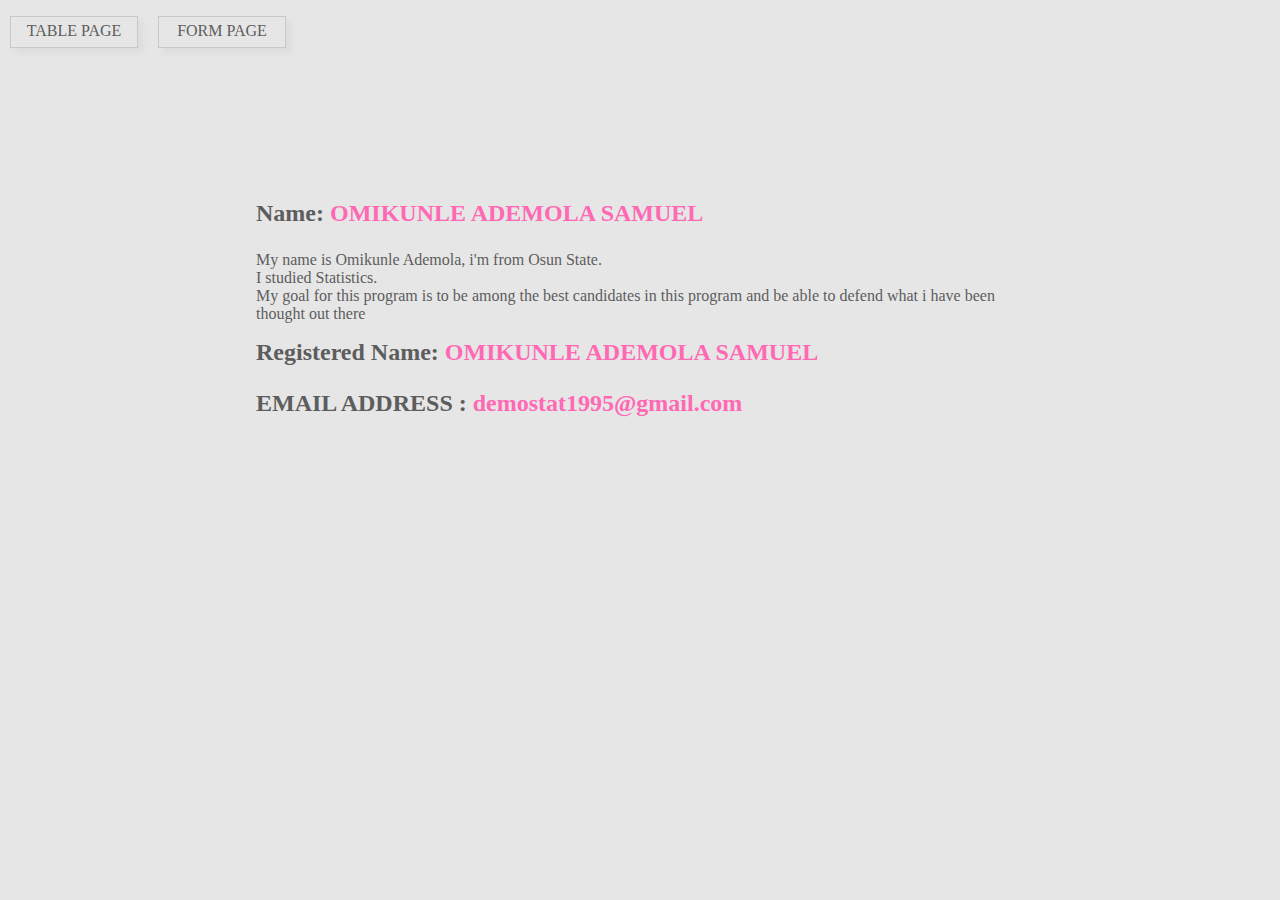
<file: index.html>
<!DOCTYPE html>
<html lang="en">
<head>
    <meta charset="UTF-8">
    <meta name="viewport" content="width=device-width, initial-scale=1.0">
    <title>ABOUT ME</title>
    <link rel="stylesheet" href="style.css">
</head>
<body>
    <div class="containers">
        <div class="navBar">
            <ul>
                <li><a href="./table.html">TABLE PAGE</a></li>
                <li><a href="./form.html">FORM PAGE</a></li>
            </ul>
        </div>

        <div class="body">
            <main>
                <h2>Name: <span>OMIKUNLE ADEMOLA SAMUEL</span></h2>
                <P>My name is Omikunle Ademola, i'm from Osun State. <br> I studied Statistics.</P>
                <p>My goal for this program is to be among the best candidates in this program and be able to defend what i have been thought out there</p>
            </main>
    
                <div>
                    <h2>Registered Name: <span>OMIKUNLE ADEMOLA SAMUEL</span></h2>  

                    <h2>EMAIL ADDRESS : <span>demostat1995@gmail.com</span></h2>
                </div>
        </div>
    </div>
</body>
</html>
</file>
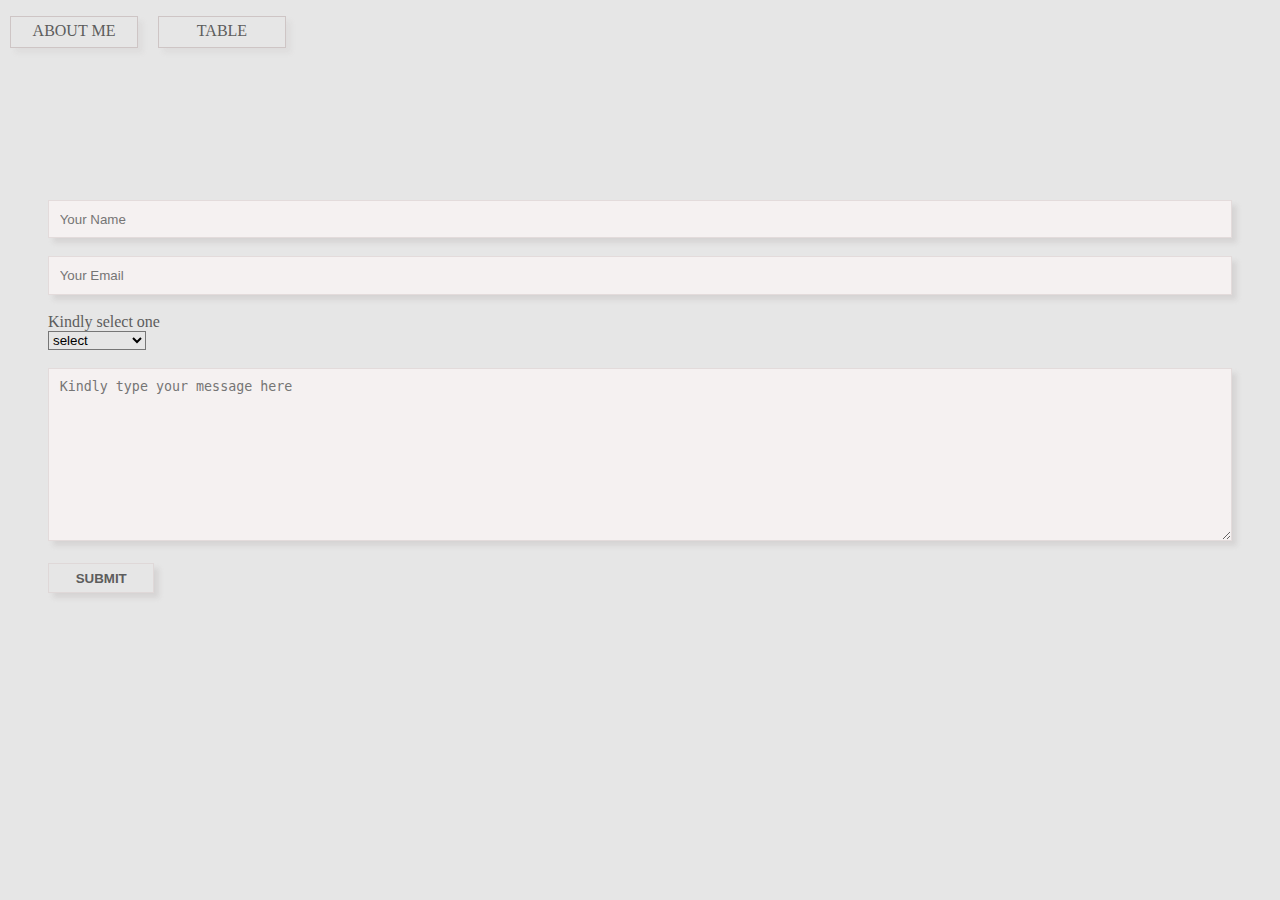
<file: form.html>
<!DOCTYPE html>
<html lang="en">
<head>
    <meta charset="UTF-8">
    <meta name="viewport" content="width=device-width, initial-scale=1.0">
    <title>FORM PAGE</title>
    <link rel="stylesheet" href="style.css">
</head>
<body>
    <div class="containers">
        <main>

            <div>
                <div class="navBar">
                    <ul>
                        <li><a href="./index.html">ABOUT ME</a></li>
                        <li><a href="./table.html">TABLE</a></li>
                    </ul>
                </div>
    
    
            <form action="">
                <input type="text" placeholder="Your Name" required>
    
                <br><br>
    
                <input type="email" name="" id="" placeholder="Your Email" required>
    
                <br><br>
    
                <label for="">Kindly select one</label><br>
    
                <select name="" id="">
    
                    <option value="">select</option>
                    <option value="OSUN">OSUN</option>
                    <option value="IJEBU-IGBO">IJEBU-IGBO</option>
    
                    <option value="OYO">OYO</option>
    
                </select>
    
                <br><br>
    
                <textarea name="" id="" cols="30" rows="10" placeholder="Kindly type your message here"></textarea>
    
                <br><br>
    
                <button>SUBMIT</button>
            </form>
        </main>
    </div>
</body>
</html>
</file>
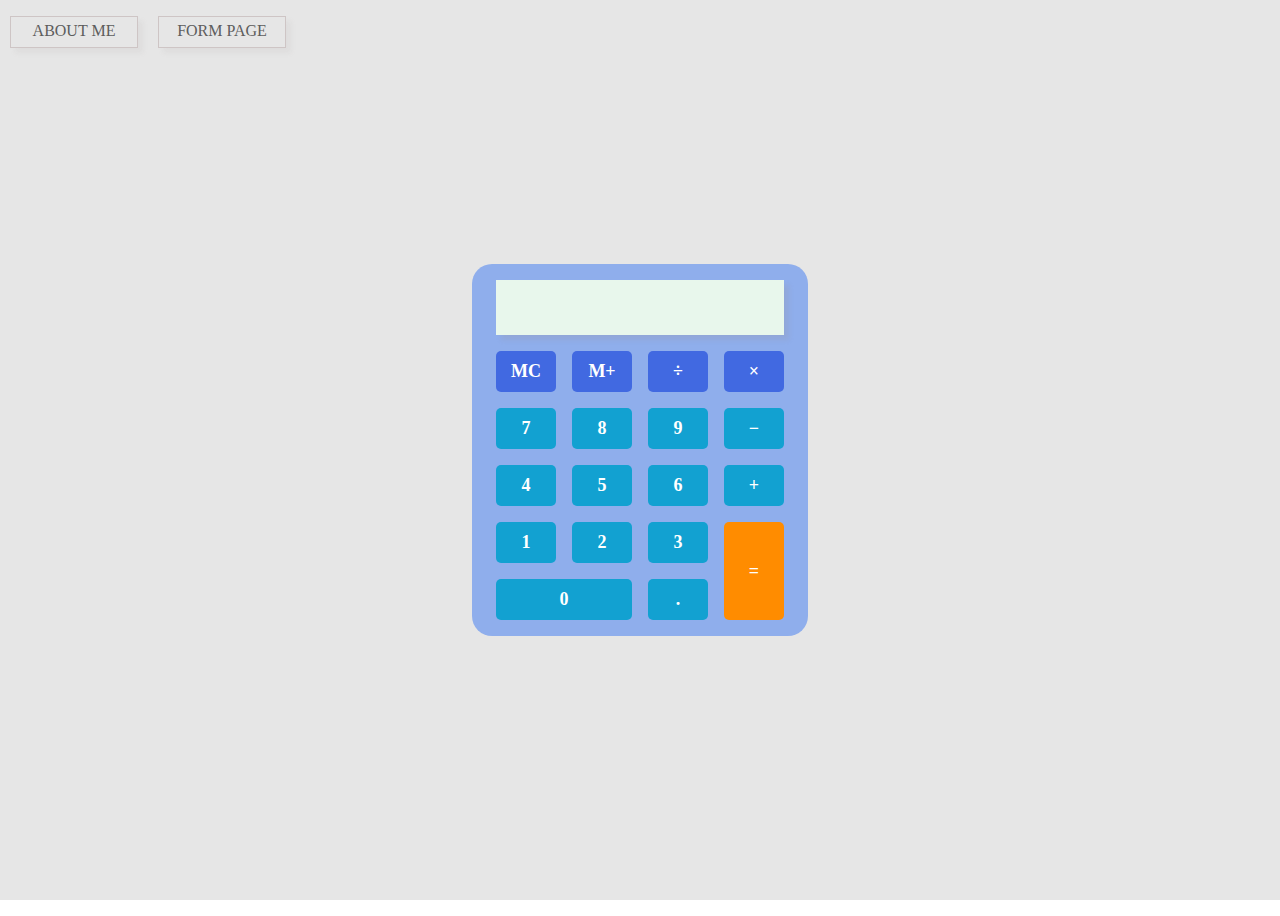
<file: table.html>
<!DOCTYPE html>
<html lang="en">
<head>
    <meta charset="UTF-8">
    <meta name="viewport" content="width=device-width, initial-scale=1.0">
    <title>TABLE PAGE</title>
    <link rel="stylesheet" href="style.css">
</head>
<body>

    <main>
        <div>
            <div class="navBar">
                <ul>
                    <li><a href="./index.html">ABOUT ME</a></li>
                    <li><a href="./form.html">FORM PAGE</a></li>
                </ul>
            </div>

            <div class="main">

                <div class="container">
        
                    <input type="text" class="display" name="display" >
        
                    <div class="MC">MC</div>
        
                    <div class="M">M+</div>
            
                    <div class="division">&#247</div>
            
                    <div class="times">&#215</div>
            
                    <div class="seven">7</div>
            
                    <div class="eight">8</div>
            
                    <div class="nine">9</div>
            
                    <div class="minus">&#8722</div>
            
                    <div class="four">4</div>
            
                    <div class="five">5</div>
            
                    <div class="six">6</div>
            
                    <div class="plus">&#43</div>
            
                    <div class="one">1</div>
            
                    <div class="two">2</div>
            
                    <div class="three">3</div>
            
                    <div class="itemss">=</div>
            
                    <div class="itemsss">0</div>
            
                    <div class="DOT">&#46</div>
        
                    
        
                </div>
        
            </div>
    </main>
    
</body>
</html>
</file>
<file: style.css>
*{
    padding: 0;
    margin: 0;
    box-sizing: border-box;
}

.containers{
    background-color: #E6E6E6;
    width: 100%;
    height: 100vh;
}


main{
    margin-bottom: 1em;
}

ul{
    display: flex;
}

li{
    list-style: none;
    border: 1px solid hsl(0, 9%, 79%);
    width: 8em;
    height: 2em;
    text-align: center;
    background-color: #E6E6E6;
    padding-top: 0.3em;
    margin-inline: 10px;
    box-shadow: 5px 5px 5px rgba(155, 147, 147, 0.1);
    margin-top: 1em;  
    
}

.navBar{
    position: absolute;
    z-index: 1;
    top: 0em;
}

li:hover {
    background-color: #eee7e7;

}

li:hover a{
    color: hotpink;
    font-weight: 700;
}

a{
    text-decoration: none;
    color: #5D5D5D;
    
}

.body{
    width: 100%;
    display: flex;
    flex-direction: column;
    place-content: center;
    padding: 0 20%;
    color: #5D5D5D;
    padding-top: 200px;

}

span{
    color: hotpink;
}

h2{
    margin-bottom: 1em;
}

/*FORM CSS*/

form{
    padding-top: 200px;
    width: 100%;
    padding-left: 3em;
    padding-right: 3em;
  

}

input{
    width: 100%;
    padding: 0.8em ;
    box-shadow: 5px 5px 5px rgba(155, 147, 147, 0.2);
    background-color: #f5f1f1;
    border: 1px solid rgba(219, 209, 209, 0.699);
}

input:focus{
    border: none;
    outline: none;
}

textarea{
    width: 100%;
    padding: 0.8em ;
    box-shadow: 5px 5px 5px rgba(155, 147, 147, 0.2);
    background-color: #f5f1f1;
    border: 1px solid rgba(219, 209, 209, 0.699);
}

textarea:focus{
    border: none;
    outline: none;
}

label{
    color: #5D5D5D;
}

select{
    background-color: #E6E6E6;
}

button{
    padding: 0.5em 2em;
    font-weight: 600;
    border: none;
    background-color: #E6E6E6;
    box-shadow: 5px 5px 5px rgba(155, 147, 147, 0.2);
    border: 1px solid rgba(219, 209, 209, 0.699);
    color: #5D5D5D;
    
}

button:hover {
    color: hotpink;
    background-color:#f5f1f1 ;
    font-weight: 700;
}


/*CALCULATOR CSS*/

.main {
    width: 100%;
    height : 100vh;
    display: grid;
    justify-content: center;
    place-items: center;
    background-color: #E6E6E6;
    position: relative;
}


 .container{
    width: 100%;
    display: grid;
    grid-template-columns: repeat(4, 1fr);
    border: 1px solid;
    gap: 1em;
   padding: 1em 1.5em;
   background-color:rgb(143, 174, 236);
   border-radius: 20px;
   border: none;
}


.display {
    border: 1px solid grey;
    background-color:beige;
    padding: 1.5em 2em;
    grid-area: 1/1/1/5;
    background-color: rgb(232, 247, 236);
    border: none;

}

.seven {
    border: 1px solid royalblue;
    display: grid;
    text-align: center;
    place-items: center;
    padding: 10px 15px;
    font-weight: 700;
    color: white;
    background-color: rgb(18, 161, 209);
    border-radius: 5px;
    border: none;
    font-size: 18px;
}

.eight {
    border: 1px solid royalblue;
    display: grid;
    text-align: center;
    place-items: center;
    padding: 10px 15px;
    font-weight: 700;
    color: white;
    background-color: rgb(18, 161, 209);
    border-radius: 5px;
    border: none;
    font-size: 18px;
}

.nine{
    border: 1px solid royalblue;
    display: grid;
    text-align: center;
    place-items: center;
    padding: 10px 15px;
    font-weight: 700;
    color: white;
    background-color: rgb(18, 161, 209);
    border-radius: 5px;
    border: none;
    font-size: 18px;
}

.minus {
    border: 1px solid royalblue;
    display: grid;
    text-align: center;
    place-items: center;
    padding: 10px 15px;
    font-weight: 700;
    color: white;
    background-color: rgb(18, 161, 209);
    border-radius: 5px;
    border: none;
    font-size: 18px;
}


.four {
    border: 1px solid royalblue;
    display: grid;
    text-align: center;
    place-items: center;
    padding: 10px 15px;
    font-weight: 700;
    color: white;
    background-color: rgb(18, 161, 209);
    border-radius: 5px;
    border: none;
    font-size: 18px;
}

.five {
    border: 1px solid royalblue;
    display: grid;
    text-align: center;
    place-items: center;
    padding: 10px 15px;
    font-weight: 700;
    color: white;
    background-color: rgb(18, 161, 209);
    border-radius: 5px;
    border: none;
    font-size: 18px;
}

.six {
    border: 1px solid royalblue;
    display: grid;
    text-align: center;
    place-items: center;
    padding: 10px 15px;
    font-weight: 700;
    color: white;
    background-color: rgb(18, 161, 209);
    border-radius: 5px;
    border: none;
    font-size: 18px;
}

.plus {
    border: 1px solid royalblue;
    display: grid;
    text-align: center;
    place-items: center;
    padding: 10px 15px;
    font-weight: 700;
    color: white;
    background-color: rgb(18, 161, 209);
    border-radius: 5px;
    border: none;
    font-size: 18px;
}

.one {
    border: 1px solid royalblue;
    display: grid;
    text-align: center;
    place-items: center;
    padding: 10px 15px;
    font-weight: 700;
    color: white;
    background-color: rgb(18, 161, 209);
    border-radius: 5px;
    border: none;
    font-size: 18px;
}

.two {
    border: 1px solid royalblue;
    display: grid;
    text-align: center;
    place-items: center;
    padding: 10px 15px;
    font-weight: 700;
    color: white;
    background-color: rgb(18, 161, 209);
    border-radius: 5px;
    border: none;
    font-size: 18px;
}

.three {
    border: 1px solid royalblue;
    display: grid;
    text-align: center;
    place-items: center;
    padding: 10px 15px;
    font-weight: 700;
    color: white;
    background-color: rgb(18, 161, 209);
    border-radius: 5px;
    border: none;
    font-size: 18px;
}

.MC {
    border: 1px solid royalblue;
    display: grid;
    text-align: center;
    place-items: center;
    padding: 10px 15px;
    font-weight: 700;
    background-color: royalblue;
    border-radius: 5px;
    color: white;
    border: none;
    font-size: 18px;
}

.M {
    border: 1px solid royalblue;
    display: grid;
    text-align: center;
    place-items: center;
    padding: 10px 15px;
    font-weight: 700;
    background-color: royalblue;
    border-radius: 5px;
    color: white;
    border: none;
    font-size: 18px;
}

.division {
    border: 1px solid royalblue;
    display: grid;
    text-align: center;
    place-items: center;
    padding: 10px 15px;
    font-weight: 700;
    background-color: royalblue;
    border-radius: 5px;
    color: white;
    border: none;
    font-size: 18px;
}

.times {
    border: 1px solid royalblue;
    display: grid;
    text-align: center;
    place-items: center;
    padding: 10px 15px;
    font-weight: 700;
    background-color: royalblue;
    border-radius: 5px;
    color: white;
    border: none;
    font-size: 18px;
}


.itemss {
    border: 1px solid darkorange;
    display: grid;
    text-align: center;
    place-items: center;
    grid-area: 5/4/7/4;
    padding: 10px 15px;
    font-weight: 700;
    color: white;
    background-color: darkorange;
    border-radius: 5px;
    border: none;
    font-size: 18px;

}

.itemsss {
    border: 1px solid lightblue;
    display: grid;
    text-align: center;
    place-items: center;
    grid-area: 6/1/6/3;
    padding: 10px 15px;
    font-weight: 700;
    color: white;
    background-color: rgb(18, 161, 209);
    border-radius: 5px;
    border: none;
    font-size: 18px;
}

.DOT {
    border: 1px solid lightblue;
    display: grid;
    text-align: center;
    place-items: center;
    padding: 10px 15px;
    font-weight: 700;
    color: white;
    background-color: rgb(18, 161, 209);
    border-radius: 5px;
    border: none;
    font-size: 18px;

} 

.itemss:hover {
    background-color: black;
    transition: 2s ease;
}
</file>
